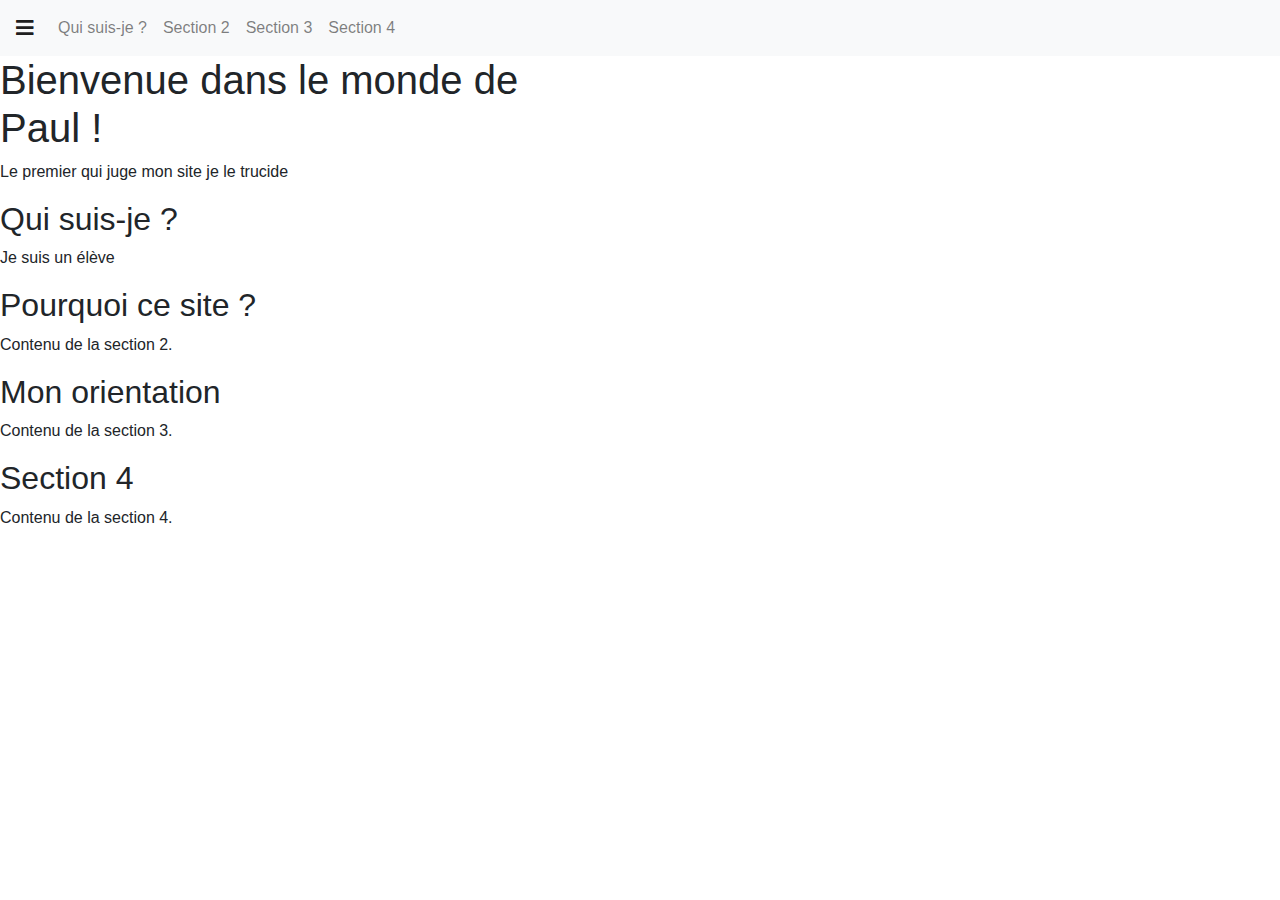
<file: index.html>
<!DOCTYPE html>
<html lang="fr">

<head>
    <title>Page de Paul</title>
    <meta charset="utf-8">
    <meta name="viewport" content="width=device-width, initial-scale=1.0">
    <!--intégrer les trucs bootstrap-->
    <link rel="stylesheet" href="https://stackpath.bootstrapcdn.com/bootstrap/4.3.1/css/bootstrap.min.css">
    <script src="https://code.jquery.com/jquery-3.6.0.min.js"></script>
    <script src="https://cdnjs.cloudflare.com/ajax/libs/popper.js/1.14.7/umd/popper.min.js"></script>
    <script src="https://stackpath.bootstrapcdn.com/bootstrap/4.3.1/js/bootstrap.min.js"></script>
    <!--intégrer icônes font awesome-->
    <link rel="stylesheet" href="https://cdnjs.cloudflare.com/ajax/libs/font-awesome/5.15.4/css/all.min.css">
    <!--intégrer mon code css-->
    <link rel="stylesheet" href="https://github.com/thestartergeek/thestartergeek.github.io/blob/main/css/1erSiteWeb.css">
</head>

<body>

<header>
    <nav class="navbar navbar-expand-lg navbar-light bg-light">  <!--barre de NAViguation bootstrap-->
        <a class="navbar-brand" href="#"><i class="fas fa-bars"></i></a> <!-- i = intégration de l'icône menu-->
        <button class="navbar-toggler" type="button" data-toggle="collapse" data-target="#navbarNav" 
                aria-controls="navbarNav" aria-expanded="false" aria-label="Toggle navigation">
            <span class="navbar-toggler-icon"></span>
        </button>
        <div class="collapse navbar-collapse" id="navbarNav">
            <ul class="navbar-nav">
                <li class="nav-item">
                    <a class="nav-link" href="#section1">Qui suis-je ?</a>
                </li>
                <li class="nav-item">
                    <a class="nav-link" href="#section2">Section 2</a>
                </li>
                <li class="nav-item">
                    <a class="nav-link" href="#section3">Section 3</a>
                </li>
                <li class="nav-item">
                    <a class="nav-link" href="#section4">Section 4</a>
                </li>
            </ul>
        </div>
    </nav>
</header>

<div class="content">
    <h1 class="surligne">Bienvenue dans le monde de <br>Paul !</h1>
    <p class="surligne">Le premier qui juge mon site je le trucide</p>
</div>

<div id="section1" class="section">
    <h2>Qui suis-je ?</h2>
    <p>Je suis un élève</p>
</div>
<div id="section2" class="section">
    <h2>Pourquoi ce site ?</h2>
    <p>Contenu de la section 2.</p>
</div>
<div id="section3" class="section">
    <h2>Mon orientation</h2>
    <p>Contenu de la section 3.</p>
</div>
<div id="section4" class="section">
    <h2>Section 4</h2>
    <p>Contenu de la section 4.</p>
</div>

<!--script fait par chatgpt (pour le bouton menu réduit (en haut à droite) )-->
<script>
    $(document).ready(function() {
        // Toggle le menu avec Bootstrap
        $('.navbar-toggler').on('click', function() {
            $('#navbarNav').collapse('toggle'); 
        });                        //fonction toggle = fonction Bootstrap pour ouvrir/fermer le menu

        // Fermer le menu lorsqu'une section est cliquée
        $('.nav-link').on('click', function() {
            $('#navbarNav').collapse('hide'); // Ferme le menu quand un lien(section) est cliqué
        });
    });
</script>

</body>

</html>
</file>
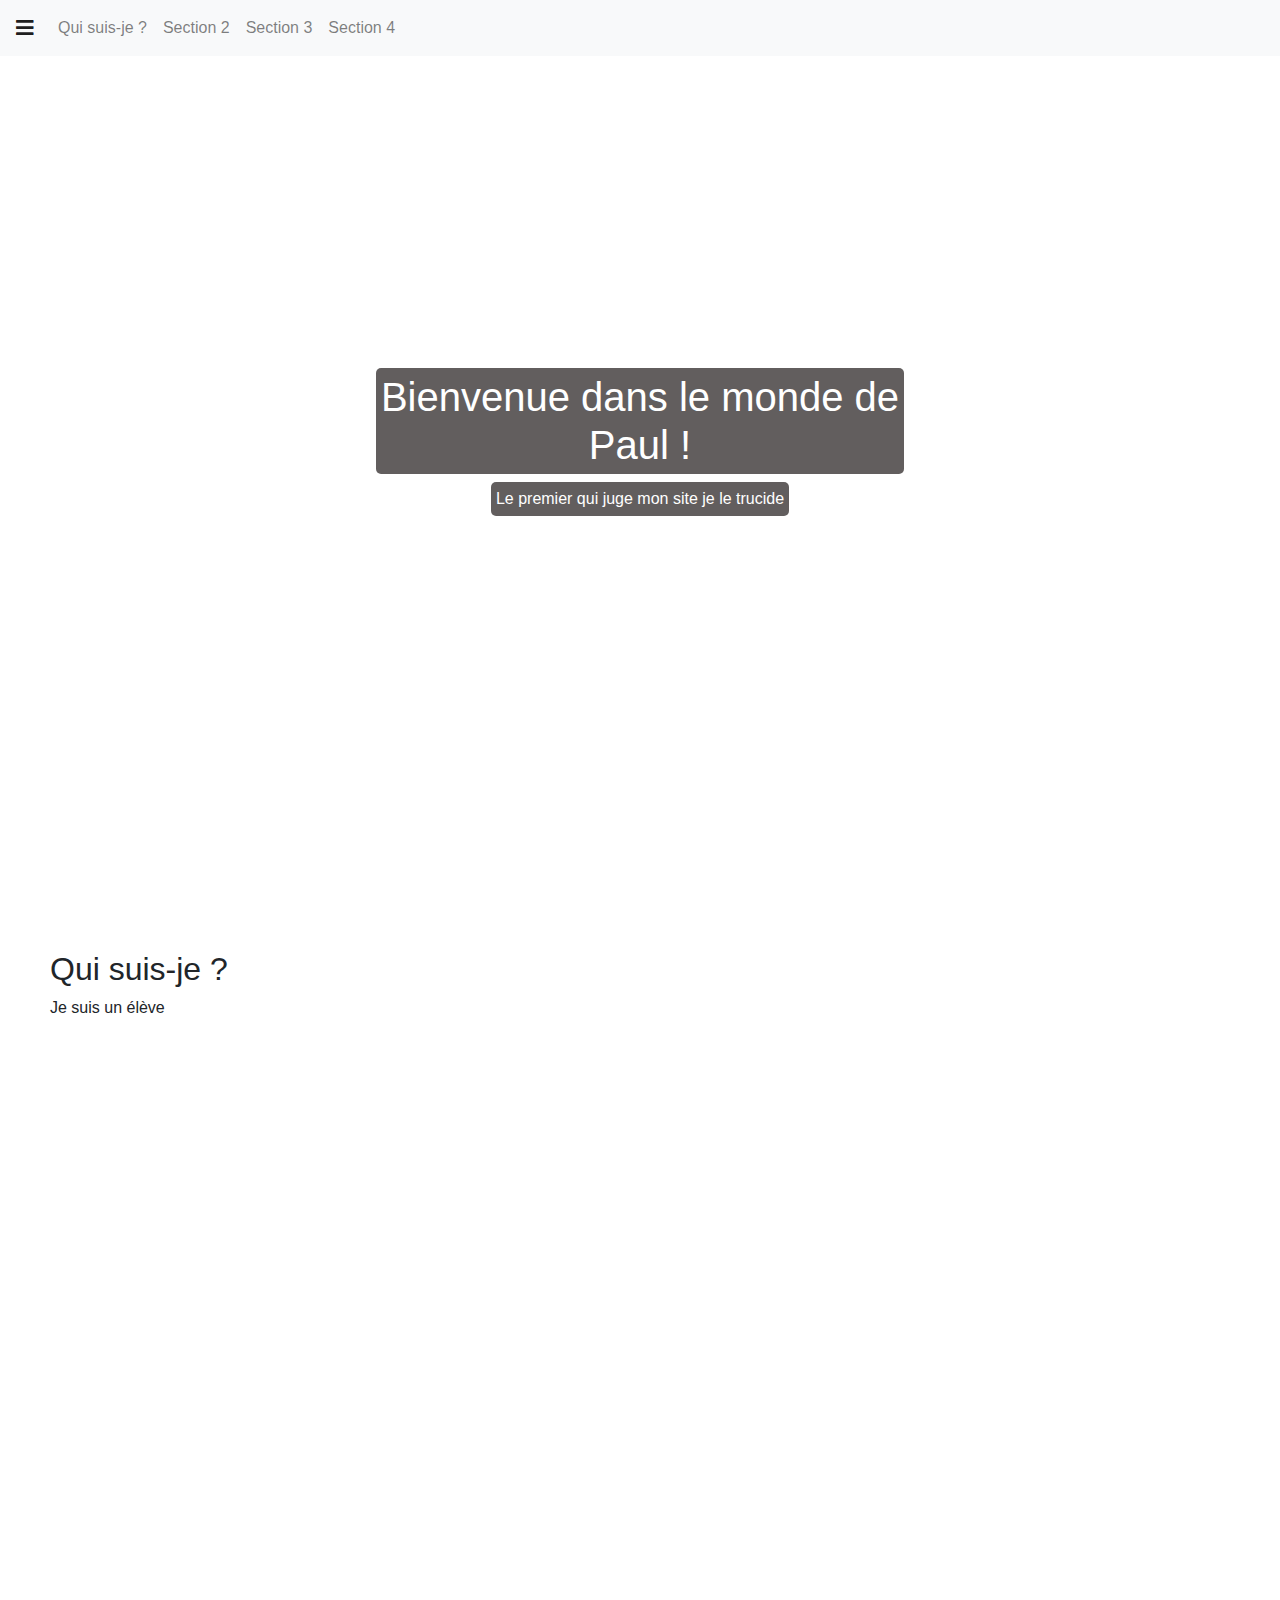
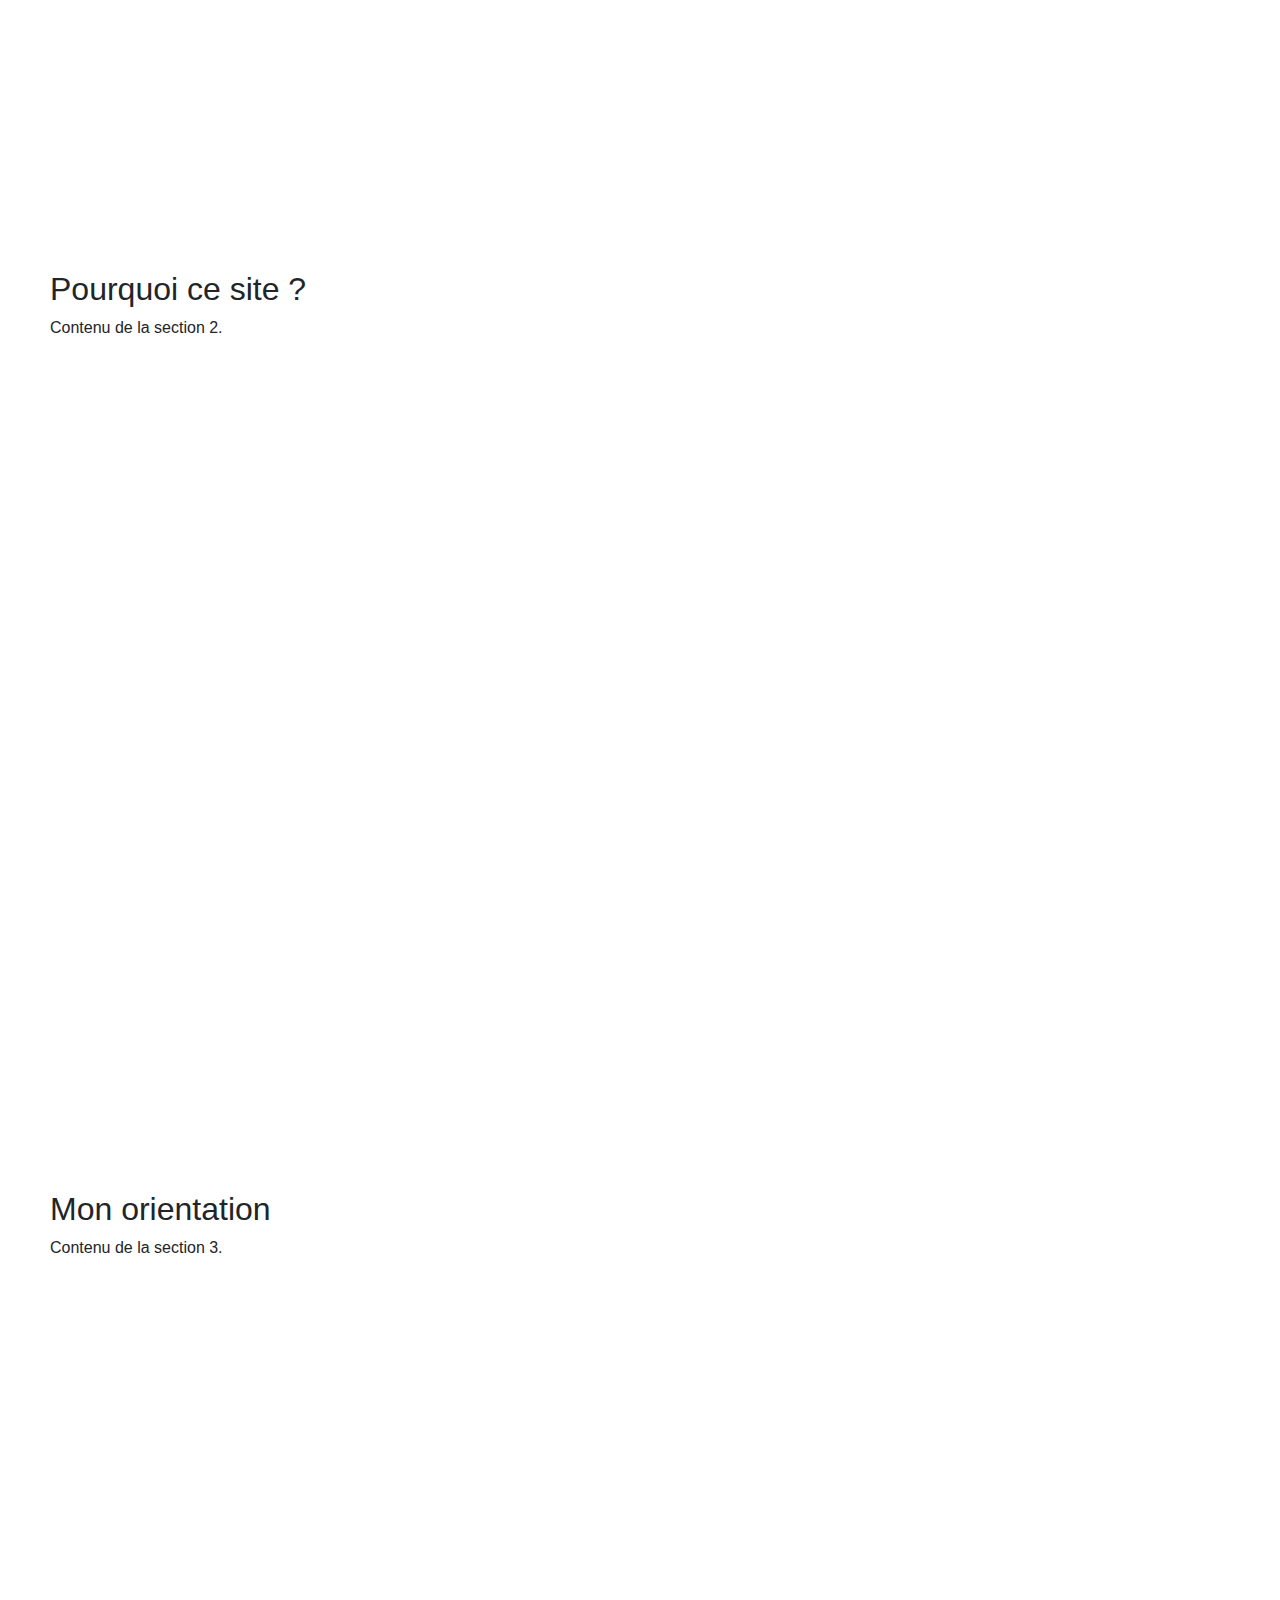
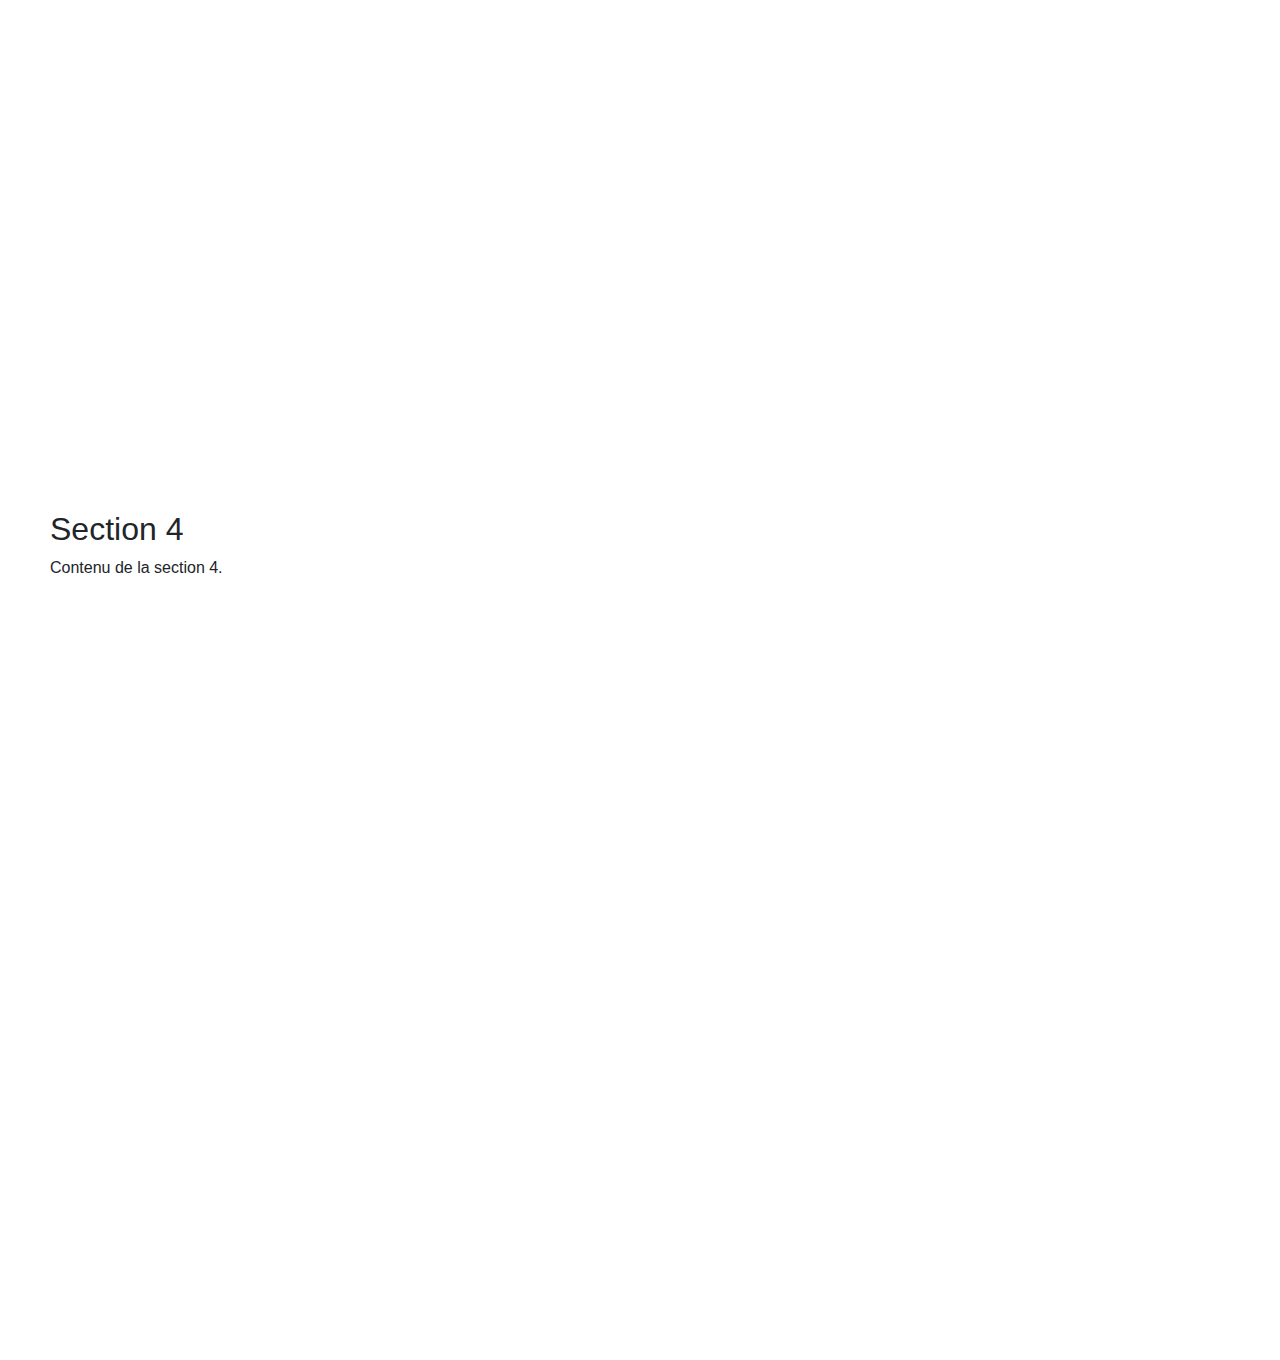
<file: html/1erSiteWeb.html>
<!DOCTYPE html>
<html lang="fr">

<head>
    <title>Page de Paul</title>
    <meta charset="utf-8">
    <meta name="viewport" content="width=device-width, initial-scale=1.0">
    <!--intégrer les trucs bootstrap-->
    <link rel="stylesheet" href="https://stackpath.bootstrapcdn.com/bootstrap/4.3.1/css/bootstrap.min.css">
    <script src="https://code.jquery.com/jquery-3.6.0.min.js"></script>
    <script src="https://cdnjs.cloudflare.com/ajax/libs/popper.js/1.14.7/umd/popper.min.js"></script>
    <script src="https://stackpath.bootstrapcdn.com/bootstrap/4.3.1/js/bootstrap.min.js"></script>
    <!--intégrer icônes font awesome-->
    <link rel="stylesheet" href="https://cdnjs.cloudflare.com/ajax/libs/font-awesome/5.15.4/css/all.min.css">
    <!--intégrer mon code css-->
    <link rel="stylesheet" href="../css/1erSiteWeb.css">
</head>

<body>

<header>
    <nav class="navbar navbar-expand-lg navbar-light bg-light">  <!--barre de NAViguation bootstrap-->
        <a class="navbar-brand" href="#"><i class="fas fa-bars"></i></a> <!-- i = intégration de l'icône menu-->
        <button class="navbar-toggler" type="button" data-toggle="collapse" data-target="#navbarNav" 
                aria-controls="navbarNav" aria-expanded="false" aria-label="Toggle navigation">
            <span class="navbar-toggler-icon"></span>
        </button>
        <div class="collapse navbar-collapse" id="navbarNav">
            <ul class="navbar-nav">
                <li class="nav-item">
                    <a class="nav-link" href="#section1">Qui suis-je ?</a>
                </li>
                <li class="nav-item">
                    <a class="nav-link" href="#section2">Section 2</a>
                </li>
                <li class="nav-item">
                    <a class="nav-link" href="#section3">Section 3</a>
                </li>
                <li class="nav-item">
                    <a class="nav-link" href="#section4">Section 4</a>
                </li>
            </ul>
        </div>
    </nav>
</header>

<div class="content">
    <h1 class="surligne">Bienvenue dans le monde de <br>Paul !</h1>
    <p class="surligne">Le premier qui juge mon site je le trucide</p>
</div>

<div id="section1" class="section">
    <h2>Qui suis-je ?</h2>
    <p>Je suis un élève</p>
</div>
<div id="section2" class="section">
    <h2>Pourquoi ce site ?</h2>
    <p>Contenu de la section 2.</p>
</div>
<div id="section3" class="section">
    <h2>Mon orientation</h2>
    <p>Contenu de la section 3.</p>
</div>
<div id="section4" class="section">
    <h2>Section 4</h2>
    <p>Contenu de la section 4.</p>
</div>

<!--script fait par chatgpt (pour le bouton menu réduit (en haut à droite) )-->
<script>
    $(document).ready(function() {
        // Toggle le menu avec Bootstrap
        $('.navbar-toggler').on('click', function() {
            $('#navbarNav').collapse('toggle'); 
        });                        //fonction toggle = fonction Bootstrap pour ouvrir/fermer le menu

        // Fermer le menu lorsqu'une section est cliquée
        $('.nav-link').on('click', function() {
            $('#navbarNav').collapse('hide'); // Ferme le menu quand un lien(section) est cliqué
        });
    });
</script>

</body>

</html>
</file>
<file: css/1erSiteWeb.css>
/* Style global pour l'image de fond de la section d'accueil */
.content {
    margin: 0;
    padding: 0;
    background-image: url('https://images.pexels.com/photos/261185/pexels-photo-261185.jpeg?auto=compress&cs=tinysrgb&w=800');
    background-size: cover;
    background-position: center;
    background-repeat: no-repeat;
    display: flex;
    flex-direction: column;
    justify-content: center;
    align-items: center;
    height: 100vh; /* La section d'accueil prend toute la hauteur de la fenêtre */
    color: white;
    text-align: center;
}

/* Les autres sections */
.section {
    padding: 50px;
    background: rgba(255, 255, 255, 0.9); 
    border-radius: 10px;
    margin-top: 20px; /* Espacement entre les sections */
    min-height: 100vh; /* Chaque section a une hauteur minimale d'une fenêtre */
}

/* Style spécifique pour la première section */
#section1 {
    margin-top: 0; /* supprimer le margin-top de la première section après l'accueil */
}

header {
    position: fixed;       /* fixe le header tout en haut */
    top: 0;               /* positionne le header tout en haut */
    width: 100%;         /* prend toute la largeur de l'écran */
    z-index: 10;        /* header mis au 1er plan   */
}

.surligne {
    background-color: rgba(32, 26, 26, 0.7);
    padding: 5px;       /* un peu d'espace autour du texte car j'aime la clim entre les mots*/
    border-radius: 5px; /* arrondire le surlignage*/
}

.BarreDeMenu {
    background-color: blue;
}

@media (min-width: 992px) {  /* Pour les écrans plus larges (surtout ordis bureaux) */
    .navbar-toggler {
        display: block; /* Force l'affichage de l'icône du menu */
    }
}
</file>
